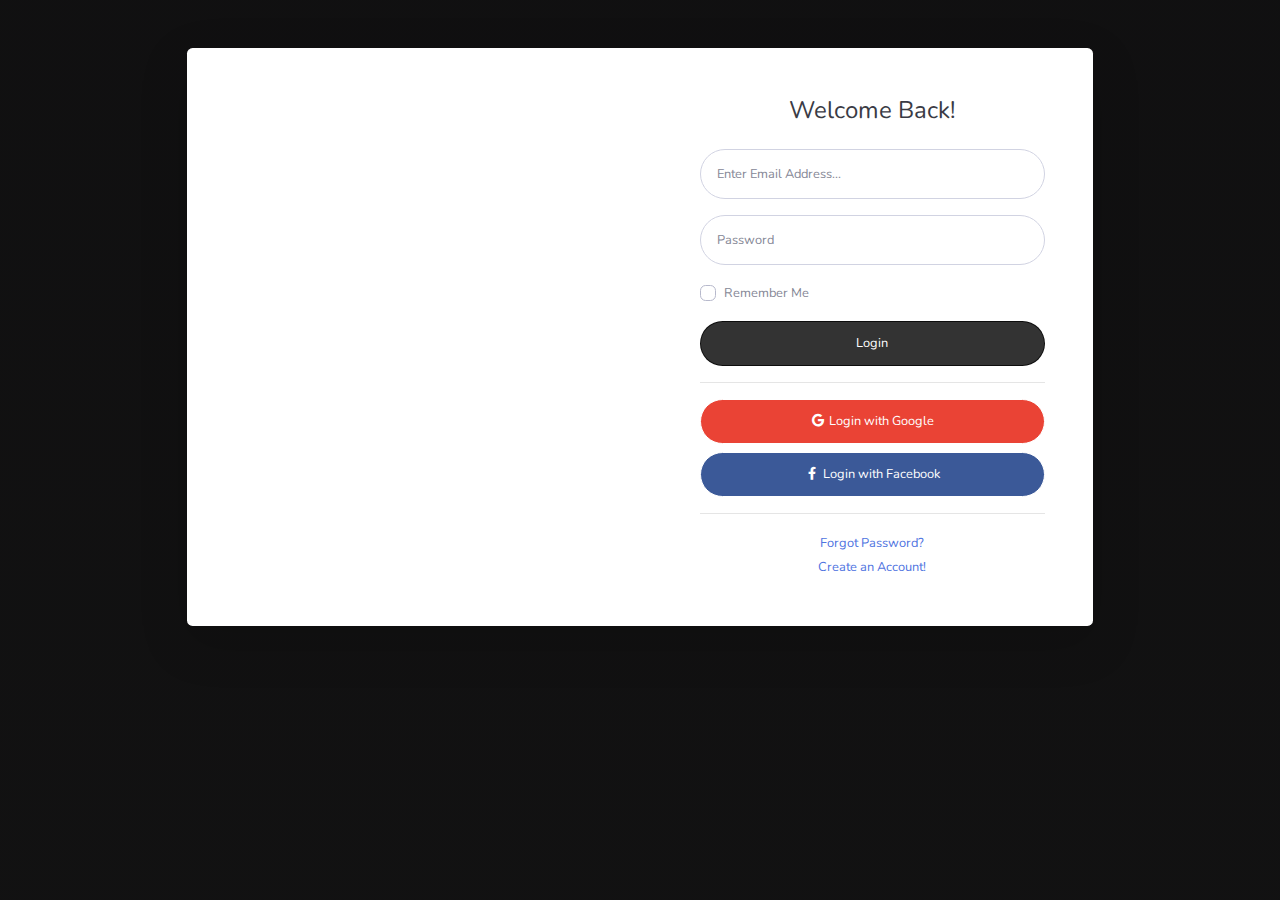
<file: login.html>
<!DOCTYPE html>
<html lang="en">

<head>

  <meta charset="utf-8">
  <meta http-equiv="X-UA-Compatible" content="IE=edge">
  <meta name="viewport" content="width=device-width, initial-scale=1, shrink-to-fit=no">
  <meta name="description" content="">
  <meta name="author" content="">

  <title>SB Admin 2 - Login</title>

  <!-- Custom fonts for this template-->
  <link href="vendor/fontawesome-free/css/all.min.css" rel="stylesheet" type="text/css">
  <link href="https://fonts.googleapis.com/css?family=Nunito:200,200i,300,300i,400,400i,600,600i,700,700i,800,800i,900,900i" rel="stylesheet">

  <!-- Custom styles for this template-->
  <link href="css/sb-admin-2.min.css" rel="stylesheet">

</head>

<body class="bg-gradient-primary">

  <div class="container">

    <!-- Outer Row -->
    <div class="row justify-content-center">

      <div class="col-xl-10 col-lg-12 col-md-9">

        <div class="card o-hidden border-0 shadow-lg my-5">
          <div class="card-body p-0">
            <!-- Nested Row within Card Body -->
            <div class="row">
              <div class="col-lg-6 d-none d-lg-block bg-login-image"></div>
              <div class="col-lg-6">
                <div class="p-5">
                  <div class="text-center">
                    <h1 class="h4 text-gray-900 mb-4">Welcome Back!</h1>
                  </div>
                  <form class="user">
                    <div class="form-group">
                      <input type="email" class="form-control form-control-user" id="exampleInputEmail" aria-describedby="emailHelp" placeholder="Enter Email Address...">
                    </div>
                    <div class="form-group">
                      <input type="password" class="form-control form-control-user" id="exampleInputPassword" placeholder="Password">
                    </div>
                    <div class="form-group">
                      <div class="custom-control custom-checkbox small">
                        <input type="checkbox" class="custom-control-input" id="customCheck">
                        <label class="custom-control-label" for="customCheck">Remember Me</label>
                      </div>
                    </div>
                    <a href="index.html" class="btn btn-primary btn-user btn-block">
                      Login
                    </a>
                    <hr>
                    <a href="index.html" class="btn btn-google btn-user btn-block">
                      <i class="fab fa-google fa-fw"></i> Login with Google
                    </a>
                    <a href="index.html" class="btn btn-facebook btn-user btn-block">
                      <i class="fab fa-facebook-f fa-fw"></i> Login with Facebook
                    </a>
                  </form>
                  <hr>
                  <div class="text-center">
                    <a class="small" href="forgot-password.html">Forgot Password?</a>
                  </div>
                  <div class="text-center">
                    <a class="small" href="register.html">Create an Account!</a>
                  </div>
                </div>
              </div>
            </div>
          </div>
        </div>

      </div>

    </div>

  </div>

  <!-- Bootstrap core JavaScript-->
  <script src="vendor/jquery/jquery.min.js"></script>
  <script src="vendor/bootstrap/js/bootstrap.bundle.min.js"></script>

  <!-- Core plugin JavaScript-->
  <script src="vendor/jquery-easing/jquery.easing.min.js"></script>

  <!-- Custom scripts for all pages-->
  <script src="js/sb-admin-2.min.js"></script>

</body>

</html>
</file>
